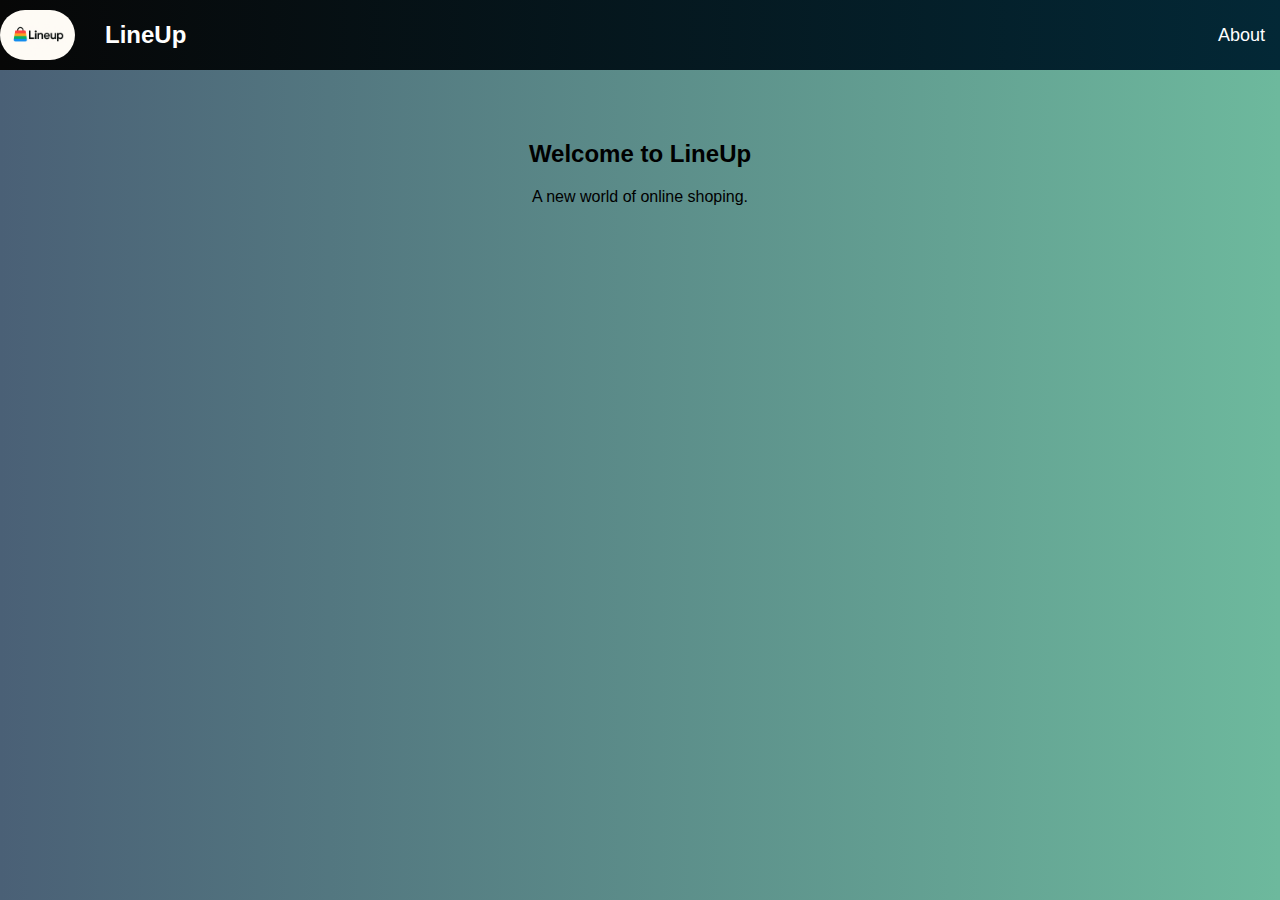
<file: index.html>
<!DOCTYPE html>
<html lang="en">
<head>
    <meta charset="UTF-8">
    <meta name="viewport" content="width=device-width, initial-scale=1.0">
    <title>LineUp</title>
    <link rel="stylesheet" href="style/index.css">
</head>
<body>
    <header class="header">
        <div>
        <img src="assets/images/logo.png" alt="LineUp Logo" class="logo">
        <h1>LineUp</h1>
        </div>
        <div class="navigation">
            <nav>
                <a href="pages/about.html">About</a>
            </nav>
        </div>
    </header>

    <main>
        <section class="intro">
            <h2>Welcome to LineUp</h2>
            <p>A new world of online shoping.</p>
            
           
        </section>

    </main>
 </body>
 </html>
</file>
<file: style/index.css>
body {
    font-family: Arial, sans-serif;
    margin: 0;
    padding: 0;
    background: linear-gradient(to right, #4a6076, rgb(109, 185, 157));
}
.header {
    background:linear-gradient(to right, #070707, rgb(3, 40, 54));
    color: #fff;
    padding: 10px 0;
    text-align: center;
    display: flex;
    justify-content: space-between;
    align-items: center;
}
.header .logo {
    height: 50px;
    margin-right: 20px;
    border-radius: 50px;
}
.header h1 {
    margin: 0;
    font-size: 24px;
}
.header .navigation a {
    color: #fff;
    text-decoration: none;
    margin: 0 15px;
    font-size: 18px;
}
.header .navigation a:hover {
    text-decoration: underline;
}
.header div {
    display: flex;
    align-items: center;
}
.header div h1 {
    margin-left: 10px;
}
.header div img {
    height: 50px;
}

.intro {
    font-family: 'Segoe UI', Tahoma, Geneva, Verdana, sans-serif;
    text-align: center;
    padding: 50px 20px;
    color: black;
}
</file>
